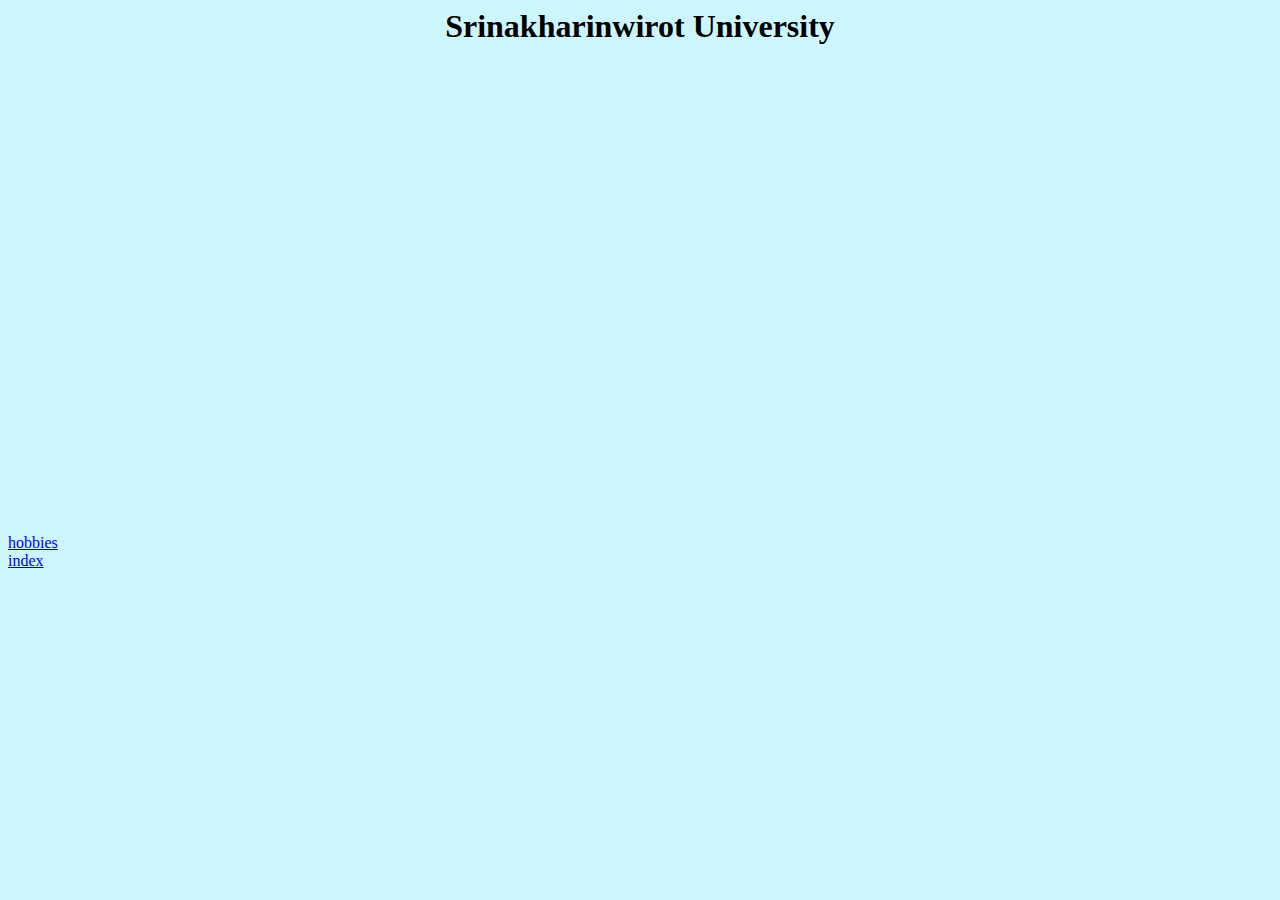
<file: contact.html>
<html lang="en">
<head>
    <meta charset="UTF-8">
    <meta name="viewport" content="width=device-width, initial-scale=1.0">
    <title>Document</title>
</head>
<body>
    <body bgcolor="#CDF5FD"></body>
    <h1><center>Srinakharinwirot University</center></h1>
    <center><iframe src="https://www.google.com/maps/embed?pb=!1m18!1m12!1m3!1d968.8924744539028!2d100.56345545561584!3d13.744469918943691!2m3!1f0!2f0!3f0!3m2!1i1024!2i768!4f13.1!3m3!1m2!1s0x30e29efaa8f69f31%3A0x881d7f082a32753b!2z4LiE4LiT4Liw4Liq4Lix4LiH4LiE4Lih4Lio4Liy4Liq4LiV4Lij4LmMIOC4oeC4q-C4suC4p-C4tOC4l-C4ouC4suC4peC4seC4ouC4qOC4o-C4teC4meC4hOC4o-C4tOC4meC4l-C4o-C4p-C4tOC5guC4o-C4kg!5e0!3m2!1sth!2sth!4v1705912627186!5m2!1sth!2sth" width="600" height="450" style="border:0;" allowfullscreen="" loading="lazy" referrerpolicy="no-referrer-when-downgrade"></iframe></center>


<!--link เชื่อมโยง ใน website -->
<a href="hobbies.html"> <br> hobbies</a>
<a href="index.html"> <br> index</a>

</body>
</html>
</file>
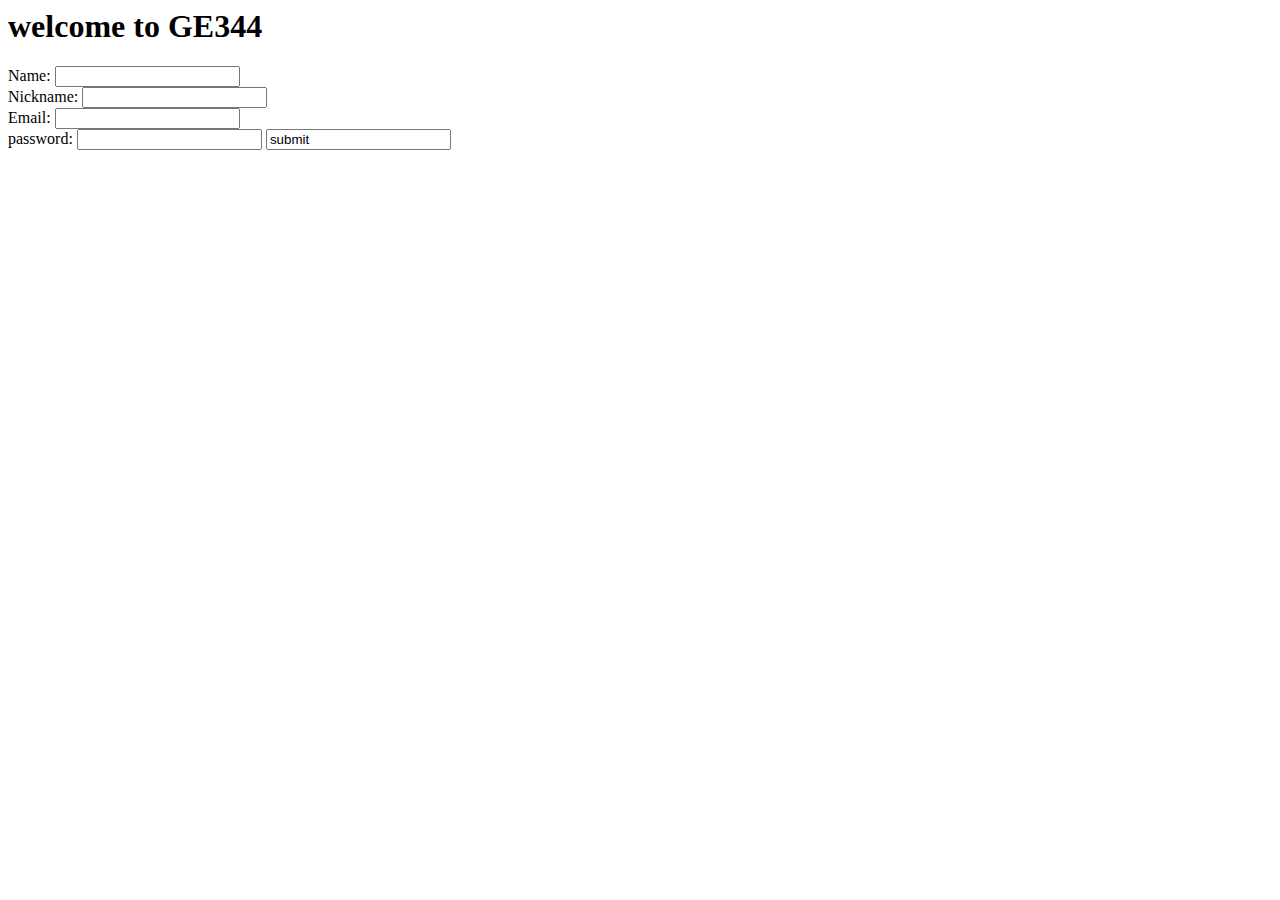
<file: login.html>
<html lang="en">
<head>
    <meta charset="UTF-8">
    <meta name="viewport" content="width=device-width, initial-scale=1.0">
    <title>Document</title>
</head>
<body>
    <h1>welcome to GE344</h1>
    <!-- สร้างแบบฟอร์ม เปิกฟอม แอคชั่น ปิดฟอม -->
    <form action="">


<!-- 1.label ใช้lab tab  ตรงกลางไว้ใส่คำอธิบายคนกรอก-->
<label for="fname">Name: </label>
<!-- input tab ให้กรอกชื่อ แล้วไปเก็บนตัวแปรfname  valueเว้นว่างให้คนกรอก-->
<input type="text" id="fname" name="fname" value=""><br>

<!-- nickname -->
<label for="fnickname">Nickname: </label>
<input type="text" id="fnickname" nickname="fnickname" value=""><br>

<!-- email -->
<label for="email">Email: </label>
<input type="text" id="email" email="email" value=""><br>

<!-- password -->
<label for="pdw">password: </label>
<input type="password" id="pdw" name="pdw">

<!-- onclickคือคลิกให้ลิ้งไปที่เว็บไซต์  ก้อปมาวางที่ฟันหนู -->
<input type="botton" onclick="location.href='https://nannalin265.github.io/-HTML/'" value='submit'><br>



    </form>
</body>
</html>
</file>
